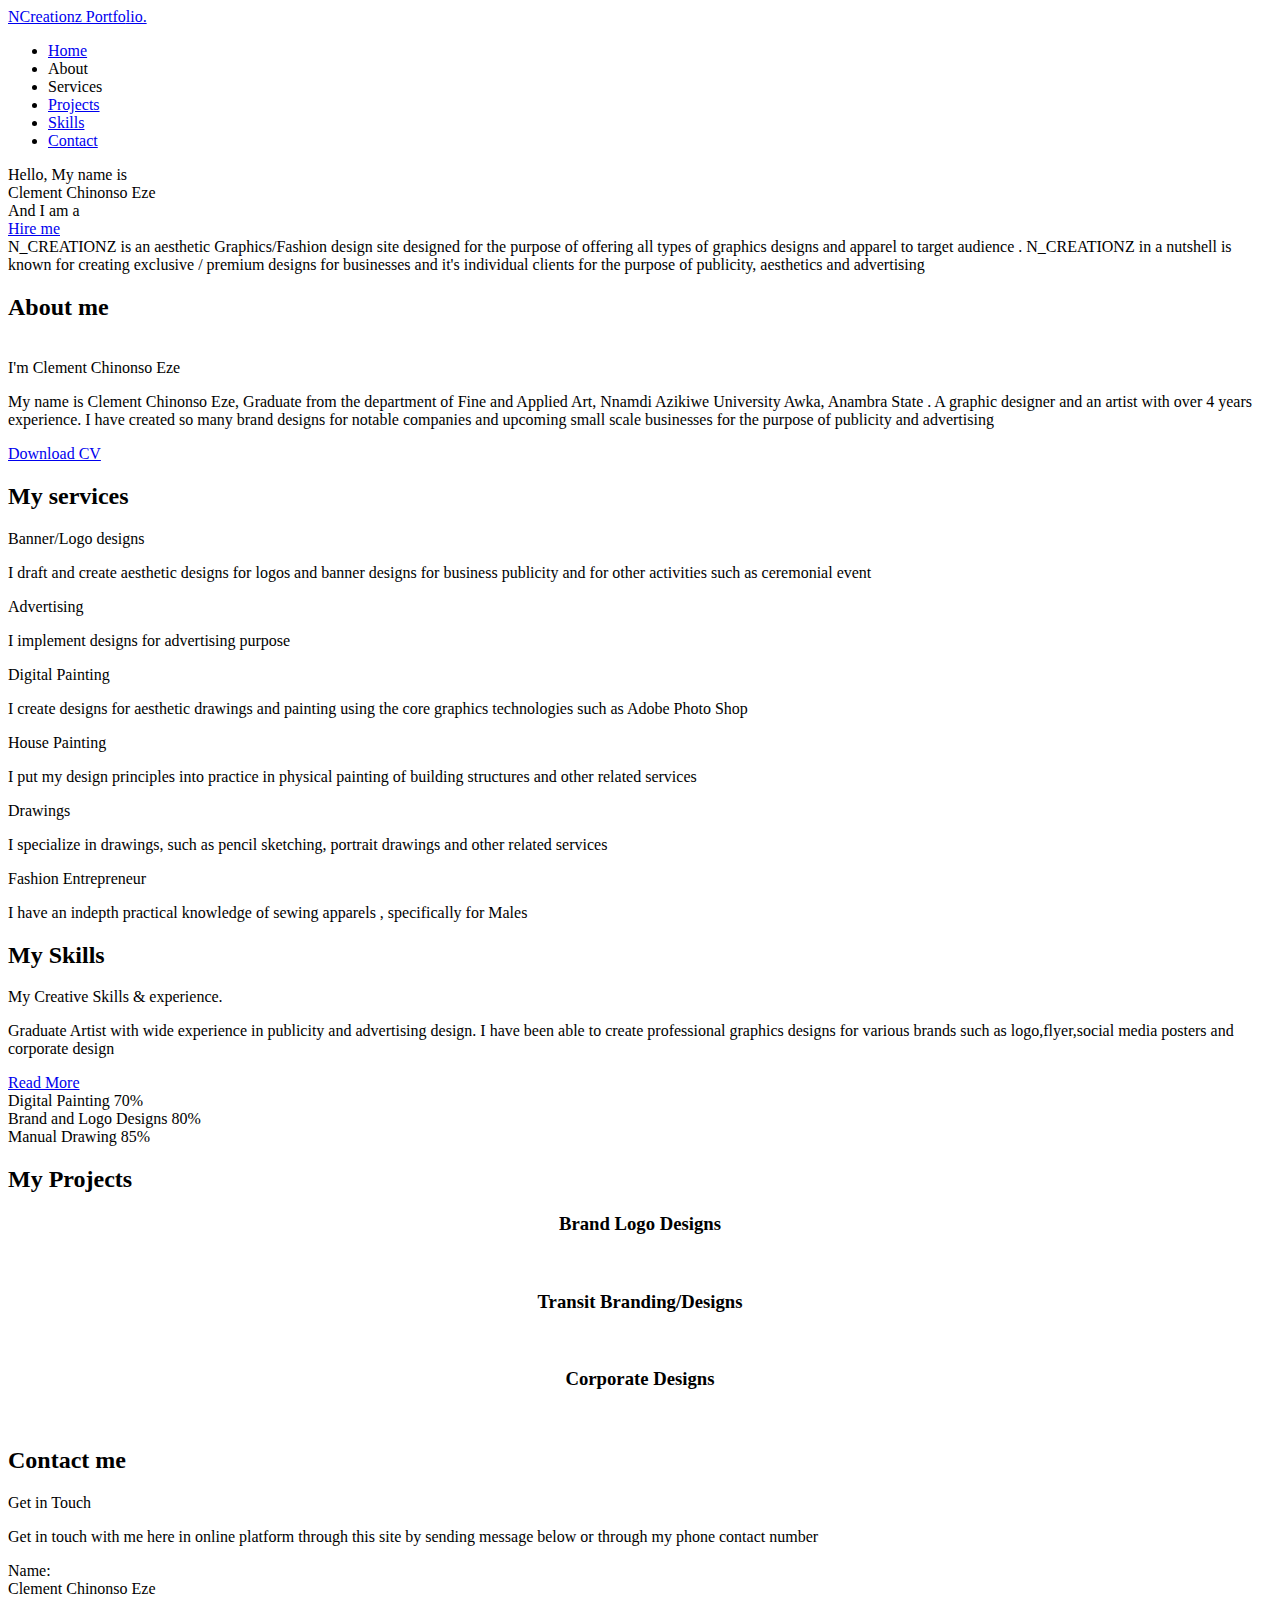
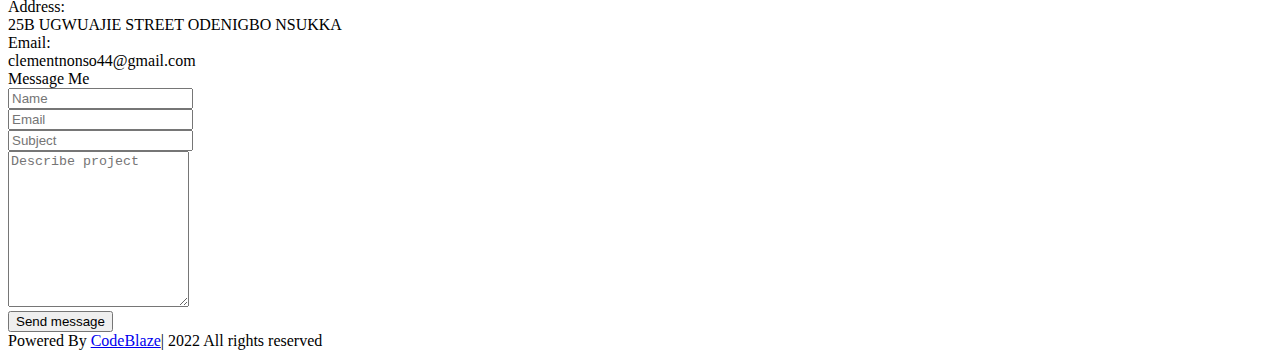
<file: src/main/resources/templates/index.html>
<!DOCTYPE html>
<html lang="en">

<head>
    <meta charset="UTF-8">
    <meta http-equiv="X-UA-Compatible" content="IE=edge">
    <meta name="viewport" content="width=device-width, initial-scale=1.0">
    <link rel="stylesheet" th:href="@{/css/style.css}">
    
    <title>Ncreationz Site</title>
    <link rel="stylesheet" th:href="@{'/css/carousel.min.css'}">
</head>

<body>
    <div class="scroll-up-btn">
        <i class="fas fa-angle-up"></i>
    </div>
    <nav class="navbar">
        <div class="max-width">
            <div><a href="#" class="companyname">NCreationz Portfo<span>lio.</span></a>
            </div>
            
            <ul class="menu">
                <li> <a href="#home" class="menu-btn">Home</a></li>
                <li> <a th:href="@{'#about'}" class="menu-btn">About</a></li>
                <li><a th:href="@{'#services'}">Services</a> </li>
                <li><a href="#projects" class="menu-btn">Projects</a></li>
                <li><a href="#skills"  class="menu-btn">Skills</a> </li>
                
                <li><a href="#footer"  class="menu-btn">Contact</a> </li>
                
            </ul>
            <div class="menu-btn">
                <i class="fas fa-bars">
                </i>
            </div>
        </div>
        </div>
    </nav>
    <!-- Home Section Start -->
    <section class="home" id="home">
            <div class="home-content">
                <div class="text-1">Hello, My name is</div>
                <div class="text-2">Clement Chinonso Eze</div>
                <div class="text-3">And I am a <span class="typing"></span> </div>
                <a href="#">Hire me</a>
                <div class="text-1">N_CREATIONZ is an aesthetic Graphics/Fashion design site designed
                    for the purpose of offering all types of graphics designs and apparel to target audience
                    . N_CREATIONZ in a nutshell is known for creating exclusive / premium designs for businesses and it's individual
                    clients for the purpose of publicity, aesthetics and advertising 
                </div>
            </div>
        
    </section>
    <!-- about section start -->
    <section class="about" id="about">
        
            <h2 class="title">About me</h2>
            
        
                <div class="generalabout">
                    <div class="column left">
                        <img th:src="@{'/images/chinonsophoto.jpg'}">
                    </div> 
                    
                    <div class="column right">
                        <div class="text">
                            I'm Clement Chinonso Eze <span class="typingabout"></span>
                        </div>
                        <p>My name is Clement Chinonso Eze, Graduate from the department of Fine and
                         Applied Art, Nnamdi Azikiwe University Awka, Anambra State
                         . A graphic designer and an artist with over 4 years experience.
                         I have created so many brand designs for notable companies and upcoming
                         small scale businesses for the purpose of publicity and advertising</p>
                        <a href="./images/clementchinonsocv.pdf" download="clementchinonsocv.pdf">Download CV</a>
                    </div>
                 </div>
                
              
            </div>
        
    </section>
<!-- services section start -->
    <section class="services" id="services">
            <h2 class="title">My services</h2>
            <div class="serv-content">
              <div class="card">
                 <div class="box">
                     <i class="fas fa-paint-brush"></i>
                     <div class="text">Banner/Logo designs</div>
                     <p>I draft and create aesthetic designs for logos and banner designs for business publicity and for other activities such as ceremonial event</p>
                 </div> 
                <div class="card">
                    <div class="box">
                        <i class="fas fa-paint-brush"></i>                        <div class="text">Advertising</div>
                        <p>I implement designs for advertising purpose</p>
                    </div>
                    <div class="card">
                        <div class="box">
                            <i class="fas fa-paint-brush"></i>                            <div class="text">Digital Painting </div>
                            <p>
                                I create designs for aesthetic drawings and painting using the core graphics technologies such as Adobe Photo Shop
                            </p>
                        </div>
                        <div class="card">
                            <div class="box">
                                <i class="fas fa-paint-brush"></i>                                <div class="text">House Painting</div>
                                <p>                      
     I put my design principles into practice in physical painting of building structures and other related services                      </p>
                            </div>
                            <i class="fas fa-paint-brush"></i>                                <div class="text"> Drawings</div>
                                <p>                      
     I specialize in drawings, such as pencil sketching, portrait drawings and other related services                    </p>
                            <div>
              </div>
              <div class="card">
                <div class="box">
                    <i class="fas fa-paint-brush"></i>                        <div class="text">Fashion Entrepreneur</div>
                    <p>I have an indepth practical knowledge of sewing apparels , specifically for Males</p>
                </div>
              </div>  
            </div>
                
        
    </section>

    <!-- skills section start -->
<section class="skills" id="skills">
        <h2 class="title">My Skills</h2>
        <div class="skills-content">
          <div class="left">
              <div class="text">
                  My Creative Skills & experience.
              </div>
              <p>Graduate Artist with wide experience in publicity and advertising design. I have been able to create professional graphics designs for various brands such as logo,flyer,social media posters and corporate design </p>
              <a href="#">Read More</a>
          </div> 
          <div class="right">
              <div class="bars">
                  <div class="info">
<span>Digital Painting</span>
<span>70%</span>
                  </div>
                  <div class="line html">

                  </div>
              </div>
            <div class="bars">
                <div class="info">
                    <span>Brand and Logo Designs</span>
                    <span>80%</span>
                </div>
                <div class="line css">
                
                </div>
            </div>
            <div class="bars">
                <div class="info">
                    <span>Manual Drawing</span>
                    <span>85%</span>
                </div>
                <div class="line javascript">
                
                </div>
            </div>
          </div>
            </div>
          </div> 
        </div>
    </div>
</section>
<!-- project section start -->

<section class="projects" id="projects">
<div class="max-width">
    <h2 class="title">My Projects</h1>
        <div class="projects-content">
<h3 style="text-align:center">Brand Logo Designs</h3>
<img th:src="@{/images/fablogo.jpg}" alt="" >
<img th:src="@{/images/jaydivalogo.jpg}" alt="" >
<img th:src="@{/images/nikilogo.JPG}" alt="">
<img th:src="@{/images/imaclogo.jpg}" alt="">
<img th:src="@{/images/neologo.jpg}" alt="">

<h3 style="text-align:center">Transit Branding/Designs</h3>
<img th:src="@{/images/transitmockup.jpg}" alt="" >
<img th:src="@{/images/transitone.jpg}" alt="" >
<img th:src="@{/images/transitonelogo.jpg}" alt="" >

<h3 style="text-align:center">Corporate Designs</h3>
<img th:src="@{/images/corporate.jpg}" alt="" 
>
<img th:src="@{/images/tshirt.jpg}" alt="" >
<img th:src="@{/images/corporatecap.jpg}" alt="">
<img th:src="@{/images/jaydivainvoice.jpg}" alt="" >
        </div>
        
</div>
</section>
<!-- contact section start  -->
      <section class="contact"  id="footer">
          <div class="max-width">
              <h2 class="title">Contact me</h2>
              <div class="contact-content">
                  <div class="columnleft">
<div class="text">Get in Touch</div>
<p>Get in touch with me here in online platform through this site by sending message below or through my phone contact number</p>
<div class="icons">
    <div class="row">
<i class="fas fa-user"></i>
<div class="info">
    <div class="head">Name:</div>
    <div class="sub-title">Clement Chinonso Eze</div>
</div>
    </div>
    <div class="row">
        <i class="fas fa-map-marker-alt"></i>
        <div class="info">
            <div class="head">Address:</div>
            <div class="sub-title">25B UGWUAJIE STREET ODENIGBO NSUKKA</div>
        </div>
    </div>
<div class="row">
    <i class="fas fa-envelope"></i>
    <div class="info">
        <div class="head">Email:</div>
        <div class="sub-title">clementnonso44@gmail.com</div>
    </div>
</div>
</div>
                  </div>
                  <div class="columnright">
                      <div class="text">
                          Message Me
                      </div>
                      <form action="#">
                        <div class="fields">
                          <div class="field name">
                              <input type="text" placeholder="Name" required>
                          </div> <div class="field email">
                            <input type="email" placeholder="Email"
                            required>
                        </div>
                        <div class="field">
                            <input type="text" placeholder="Subject"
                            required
                            class="subject">
                        </div>
                        <div class="field textarea">
                            <textarea
                            rows="10" name="" id="" placeholder="Describe project" required></textarea>
                        </div>
                        <div class="button">
                         <button type="submit">Send message

                         </button>   
                        </div>
                        </div>  
                      </form>
                  </div>
                  </div>
      </section> 
      <!-- footer section start
     -->
     <footer>
         <span>Powered By <a href="#">CodeBlaze</a>| <span class="far fa-copyright">

         </span> 2022 All rights reserved</span>
     </footer>
<script th:src="@{'/js/jq.js'}"></script>
    <script th:src="@{'/js/script.js'}"></script>
    <script th:src="@{'/js/fontawesome.min.js'}"></script>
    <script th:src="@{'/js/waypoint.min.js'}"></script>
    <script th:src="@{'/js/owlcarousel.min.js'}"></script>
    <script th:src="@{'/js/mytyped.min.js'}"></script>
    
</body>

</html>
<!-- stopped at 1:32:00  of portfolio -->
</file>
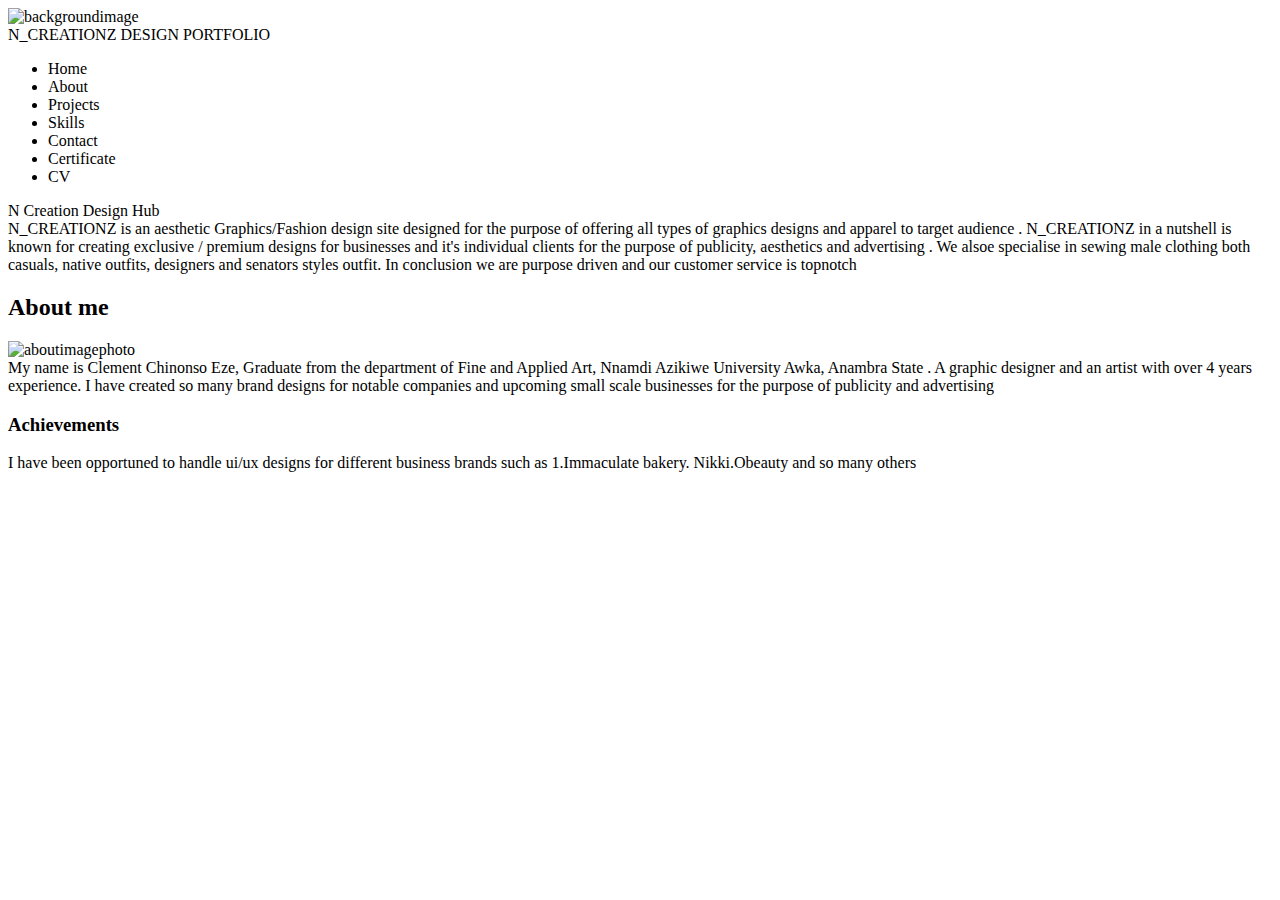
<file: src/main/resources/templates/raw.html>
<!DOCTYPE html>
<html lang="en">
<head>
    <meta charset="UTF-8">
    <meta http-equiv="X-UA-Compatible" content="IE=edge">
    <meta name="viewport" content="width=device-width, initial-scale=1.0">
    <link rel="stylesheet" th:href="@{/css/bootstrap.min.css}">
    <link rel="stylesheet" th:href="@{/css/styles.css}">
    <title>N_CREATIONZ</title>
</head>
<body>
    <nav class="navbar">
<div class="max-width">
    <div class="logo">
<img th:src="@{/images/ncreationzlogo.jpg}" alt="backgroundimage" style="width:2rem ;height:2rem">
    </div>
<div class="logo">N_CREATIONZ DESIGN PORTFOLIO</div>
</div>
<ul class="menu">
<li><a class="nav-link" th:href="@{/index}">Home</a></li>
    <li><a aria-current="page" th:href="@{'#aboutindexid'}">About</a></li>
    <li><a class="nav-link" th:href="@{'#projectsid'}">Projects</a></li>
    <li><a class="nav-link" th:href="@{'#skillsid'}">Skills</a></li>
    <li><a class="nav-link" th:href="@{'#contactid'}">Contact</a></li>
    <li><a class="nav-link" th:href="@{'#contactid'}">Certificate</a></li>
    <li><a class="nav-link" th:href="@{'#contactid'}">CV</a></li>
</ul>
<div class="menu-btn">
    <i class="fas fa-bars"></i>
</div>
</div>

    </nav>
    
    <!-- Home section section -->
    <section class="home" id="home">
<div class="max-width">
    <div class="home-content">
<div class="text-1">N Creation Design Hub</div>
        <div class="text-1">N_CREATIONZ is an aesthetic Graphics/Fashion design site designed
    for the purpose of offering all types of graphics designs and apparel to target audience
    . N_CREATIONZ in a nutshell is known for creating exclusive / premium designs for businesses and it's individual
    clients for the purpose of publicity, aesthetics and advertising . We alsoe specialise in sewing male clothing both
    casuals,
    native outfits, designers and senators styles outfit. In conclusion we are purpose driven and our customer service
    is topnotch
</div>
    </div>
</div>
    </section>
    <!-- About Section -->
<section class="about" id="about">
<div class="max-width">
    <h2 class="title">About me</h2>
    <div class="about-content">
        <div class="column left">
<img th:src="@{/images/clementphoto.jpg}" alt="aboutimagephoto" style="height: 500px;width:400px">
        </div>
        <div class="column right">
<div>My name is Clement Chinonso Eze, Graduate from the department of Fine and
    Applied Art, Nnamdi Azikiwe University Awka, Anambra State
    . A graphic designer and an artist with over 4 years experience.
    I have created so many brand designs for notable companies and upcoming
    small scale businesses for the purpose of publicity and advertising
</p>
<h3 class="abouttext">Achievements</h3>
<p class="abouttext">I have been opportuned to handle ui/ux designs for different business brands such as
    1.Immaculate
    bakery. Nikki.Obeauty and so many others
</p>
    </div>
    </div>
</div>
</div>
</section>

    
    <!-- <div class="homeintro">
        
        

    </div>

</div>
    </div>
    </div>
   
    <div id="projectsid" class="projectdivcss">
<h1>Projects</h1>
<p>The Various projects handled are listed below</p>
<div>
<ol type="1">
    <li>Logo Designs</li>
    <li>Flyer/Poster designs</li>
    <li>Facebook/Youtube Ads</li>
    <li>Photo Editing</li>
    <li>Digital paintings</li>
    <li>Complementary cards</li>
    <li>Flex/Banner designs</li>
    <li>Branded Corporate materials such as Face cap, diary, T-Shirt and Crest</li>
</ol>
</div>
    </div>
    
    <div id="skillsid" class="skilldivcss">
        
        <h1>SKILLS ACQUIRED ARE AS FOLLOWS</h1>
        <ul>
            <li>-Graphics Design
                <ul>
                    <li>Branding</li>
                    <li>Advertising and publicity designs</li>
                    <li>illustration</li>
                    <li>Digital Painting</li>
                    <li>Book cover designs</li>
                </ul>
            </li>
            <li>-Fashion
                <ul>
                    <li>Sewing</li>
                    <li>Drafting pattern designs etc</li>
                </ul>
            </li>
            <li>-Painting Buildings
                <ul>
                    <li>(Interior and Exterior)</li>
                </ul>
            </li>
        </ul>
<div>

</div>
    </div>
    
   <footer class="d-flex flex-row footerbackground customdisplay" id="contactid">
       <div>
<a th:href="@{'https://wa.me/<+2348068784861>'}"><img th:src="@{/images/watsaplogo.jpg}" alt="" style="width: 5rem;height:4rem"></a><br>
<a th:href="@{'https://wa.me/<+2348068784861>'}">Watsap</a>
       </div>
             <div> 
          <a th:href="@{'https://wa.me/<+2348068784861>'}">  <img th:src="@{/images/instagramlogo.jpg}" alt="" style="width: 5rem;height:4rem"></a><br>
            <a th:href="@{'https://wa.me/<+2348068784861>'}">Instagram</a>
            </div>

   </footer>
<a th:href="@{'#ncreationheaderid'}">Back to top</a>
<h4>Powered by Codeblaze Team &copy;2022</h4> -->
<script th:src="@{'/js/jq.js'}"></script>
<script th:src="@{'/js/script.js'}"></script>
<script th:src="@{'/js/fontawesome.min.js'}"></script>
<script th:src="@{'/js/waypoint.min.js'}"></script>
<script th:src="@{'/js/owlcarousel.min.js'}"></script>
<script th:src="@{'/js/mytyped.min.js'}"></script>
</body>
</html>
</file>
